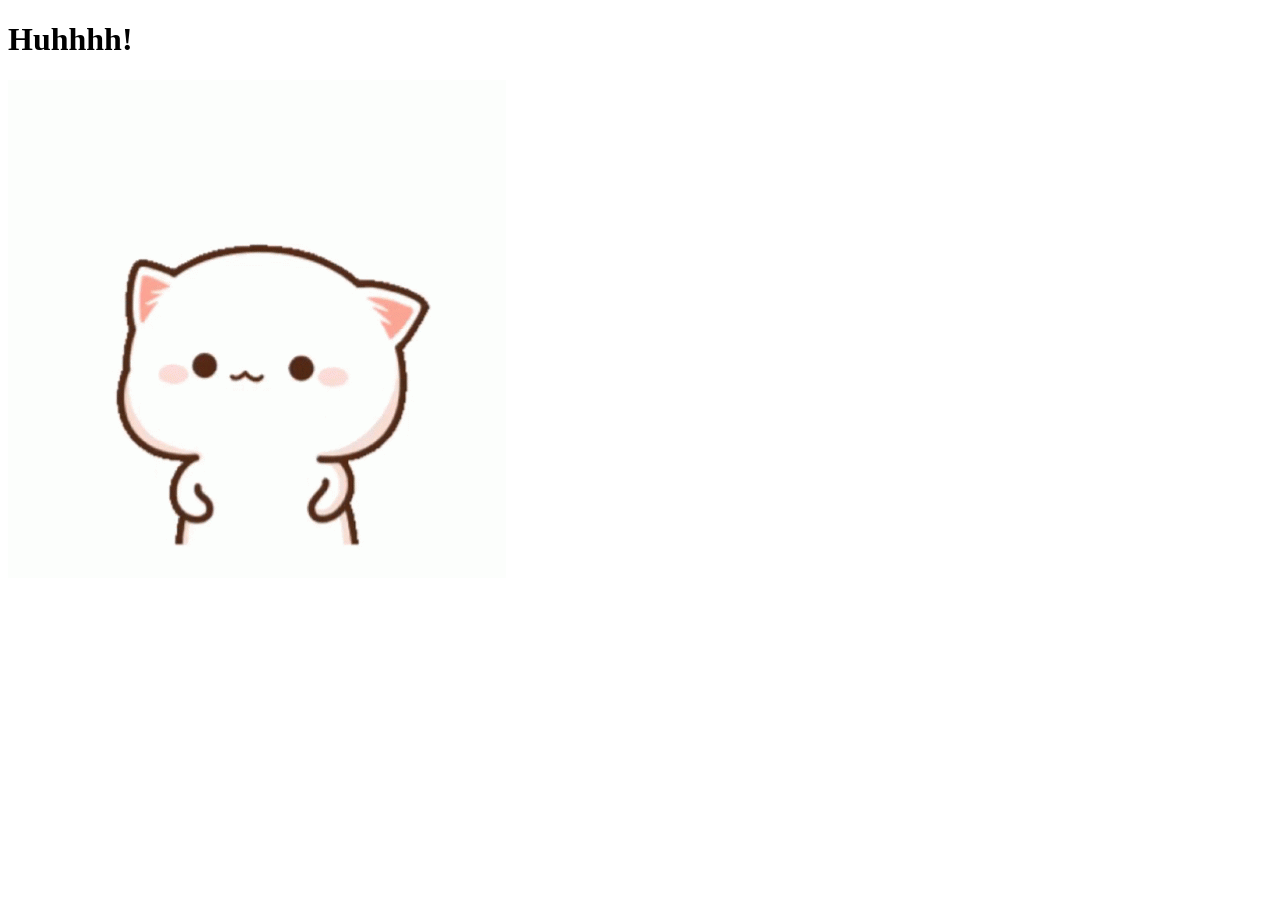
<file: next.html>
<!DOCTYPE html>
<html lang="en">
<head>
    <meta charset="UTF-8">
    <meta name="viewport" content="width=device-width, initial-scale=1.0">
    <title>Huhhhh</title>
</head>
<body>
    <h1>Huhhhh! </h1>
    <img src="./images/chidana.gif" alt="Chidana">
</body>
</html>
</file>
